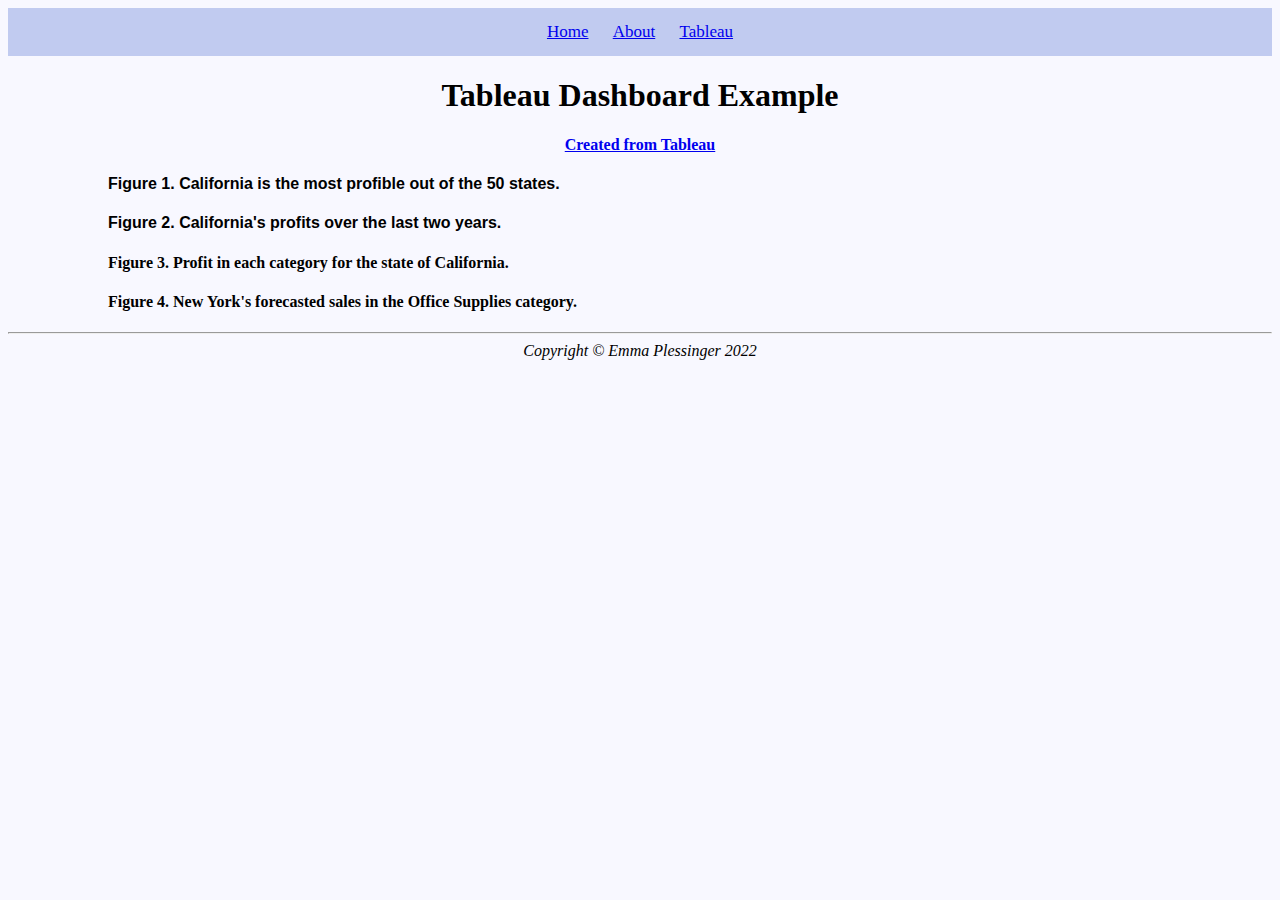
<file: html/tableau.html>
<!DOCTYPE html>

<!--Emma Plesinger last edited: 4/16/2022-->


<html>
    <head>
        <title>Emma Plessinger - Tableau</title>
        <link rel="icon" type="image/x-icon" href="../images/favicon.ico" />
        <link href="../styles/bootstyles.css" rel="stylesheet" />
    </head>

    <body>
        <!--header-->
        <div class="topNav">
            <a id="top" href="../index.html">Home</a> 
            <a class="spacing" href="../html/about.html">About</a>
            <a class="spacing" href="../html/tableau.html">Tableau</a>
        </div>

        <!--inserting Tableau with captions under-->
        <div class="TabLeft">
            <div class="headCenter">
                <h1>Tableau Dashboard Example</h1>
                <h4><a href="https://www.tableau.com/" target="_blank">Created from Tableau</a></h4>
            </div>
            
            <!--inserting Tableau graphs and captions under-->
            <div class='tableauPlaceholder' id='viz1649780758674' style='position: relative'><noscript><a href='#'><img alt='Figure 1 ' src='https:&#47;&#47;public.tableau.com&#47;static&#47;images&#47;Fi&#47;FinalProject_16497804685610&#47;Sheet1&#47;1_rss.png' style='border: none' /></a></noscript><object class='tableauViz'  style='display:none;'><param name='host_url' value='https%3A%2F%2Fpublic.tableau.com%2F' /> <param name='embed_code_version' value='3' /> <param name='site_root' value='' /><param name='name' value='FinalProject_16497804685610&#47;Sheet1' /><param name='tabs' value='no' /><param name='toolbar' value='yes' /><param name='static_image' value='https:&#47;&#47;public.tableau.com&#47;static&#47;images&#47;Fi&#47;FinalProject_16497804685610&#47;Sheet1&#47;1.png' /> <param name='animate_transition' value='yes' /><param name='display_static_image' value='yes' /><param name='display_spinner' value='yes' /><param name='display_overlay' value='yes' /><param name='display_count' value='yes' /><param name='language' value='en-US' /><param name='filter' value='publish=yes' /></object></div>                <script type='text/javascript'>                    var divElement = document.getElementById('viz1649780758674');                    var vizElement = divElement.getElementsByTagName('object')[0];                    vizElement.style.width='100%';vizElement.style.height=(divElement.offsetWidth*0.75)+'px';                    var scriptElement = document.createElement('script');                    scriptElement.src = 'https://public.tableau.com/javascripts/api/viz_v1.js';                    vizElement.parentNode.insertBefore(scriptElement, vizElement);                </script>            
            <h4 class="captions">Figure 1. California is the most profible out of the 50 states.</h4>
            <div class='tableauPlaceholder' id='viz1650135107923' style='position: relative'><noscript><a href='#'><img alt='Figure 2 ' src='https:&#47;&#47;public.tableau.com&#47;static&#47;images&#47;Fi&#47;FinalProject_16497804685610&#47;Sheet2&#47;1_rss.png' style='border: none' /></a></noscript><object class='tableauViz'  style='display:none;'><param name='host_url' value='https%3A%2F%2Fpublic.tableau.com%2F' /> <param name='embed_code_version' value='3' /> <param name='site_root' value='' /><param name='name' value='FinalProject_16497804685610&#47;Sheet2' /><param name='tabs' value='no' /><param name='toolbar' value='yes' /><param name='static_image' value='https:&#47;&#47;public.tableau.com&#47;static&#47;images&#47;Fi&#47;FinalProject_16497804685610&#47;Sheet2&#47;1.png' /> <param name='animate_transition' value='yes' /><param name='display_static_image' value='yes' /><param name='display_spinner' value='yes' /><param name='display_overlay' value='yes' /><param name='display_count' value='yes' /><param name='language' value='en-US' /><param name='filter' value='publish=yes' /></object></div>                <script type='text/javascript'>                    var divElement = document.getElementById('viz1650135107923');                    var vizElement = divElement.getElementsByTagName('object')[0];                    vizElement.style.width='100%';vizElement.style.height=(divElement.offsetWidth*0.75)+'px';                    var scriptElement = document.createElement('script');                    scriptElement.src = 'https://public.tableau.com/javascripts/api/viz_v1.js';                    vizElement.parentNode.insertBefore(scriptElement, vizElement);                </script>
            <h4 class="captions">Figure 2. California's profits over the last two years.</h4>
            <div class='tableauPlaceholder' id='viz1650135145617' style='position: relative'><noscript><a href='#'><img alt='Figure 3 ' src='https:&#47;&#47;public.tableau.com&#47;static&#47;images&#47;Fi&#47;FinalProject_16497804685610&#47;Sheet3&#47;1_rss.png' style='border: none' /></a></noscript><object class='tableauViz'  style='display:none;'><param name='host_url' value='https%3A%2F%2Fpublic.tableau.com%2F' /> <param name='embed_code_version' value='3' /> <param name='site_root' value='' /><param name='name' value='FinalProject_16497804685610&#47;Sheet3' /><param name='tabs' value='no' /><param name='toolbar' value='yes' /><param name='static_image' value='https:&#47;&#47;public.tableau.com&#47;static&#47;images&#47;Fi&#47;FinalProject_16497804685610&#47;Sheet3&#47;1.png' /> <param name='animate_transition' value='yes' /><param name='display_static_image' value='yes' /><param name='display_spinner' value='yes' /><param name='display_overlay' value='yes' /><param name='display_count' value='yes' /><param name='language' value='en-US' /><param name='filter' value='publish=yes' /></object></div>                <script type='text/javascript'>                    var divElement = document.getElementById('viz1650135145617');                    var vizElement = divElement.getElementsByTagName('object')[0];                    vizElement.style.width='100%';vizElement.style.height=(divElement.offsetWidth*0.75)+'px';                    var scriptElement = document.createElement('script');                    scriptElement.src = 'https://public.tableau.com/javascripts/api/viz_v1.js';                    vizElement.parentNode.insertBefore(scriptElement, vizElement);                </script>
            <h4>Figure 3. Profit in each category for the state of California.</h4>
            <div class='tableauPlaceholder' id='viz1650135175897' style='position: relative'><noscript><a href='#'><img alt='Figure 4 ' src='https:&#47;&#47;public.tableau.com&#47;static&#47;images&#47;Fi&#47;FinalProject_16497804685610&#47;Sheet4&#47;1_rss.png' style='border: none' /></a></noscript><object class='tableauViz'  style='display:none;'><param name='host_url' value='https%3A%2F%2Fpublic.tableau.com%2F' /> <param name='embed_code_version' value='3' /> <param name='site_root' value='' /><param name='name' value='FinalProject_16497804685610&#47;Sheet4' /><param name='tabs' value='no' /><param name='toolbar' value='yes' /><param name='static_image' value='https:&#47;&#47;public.tableau.com&#47;static&#47;images&#47;Fi&#47;FinalProject_16497804685610&#47;Sheet4&#47;1.png' /> <param name='animate_transition' value='yes' /><param name='display_static_image' value='yes' /><param name='display_spinner' value='yes' /><param name='display_overlay' value='yes' /><param name='display_count' value='yes' /><param name='language' value='en-US' /><param name='filter' value='publish=yes' /></object></div>                <script type='text/javascript'>                    var divElement = document.getElementById('viz1650135175897');                    var vizElement = divElement.getElementsByTagName('object')[0];                    vizElement.style.width='100%';vizElement.style.height=(divElement.offsetWidth*0.75)+'px';                    var scriptElement = document.createElement('script');                    scriptElement.src = 'https://public.tableau.com/javascripts/api/viz_v1.js';                    vizElement.parentNode.insertBefore(scriptElement, vizElement);                </script>
            <h4>Figure 4. New York's forecasted sales in the Office Supplies category.</h4>
        </div>

    </body>

    <!--footer-->
    <footer>
        <hr>
        <div class="footer">Copyright &copy; Emma Plessinger 2022</div>
    </footer>

 

</html>
</file>
<file: styles/bootstyles.css>
/*styles sheet for the tableau page*/

body{
    background-color: ghostwhite;
    font-family: Cambria, Cochin, Georgia, Times, 'Times New Roman', serif;
}

body a:hover{
    color: rgb(18, 169, 167);
}

a:visited{
    color: rgb(93, 88, 164);
}

/*main body divs*/
.headCenter{
    text-align: center;
}

.TabLeft{
    padding-left: 100px;
    padding-right: 100px;
}

/*header div*/
.topNav{
    background-color: rgb(193, 203, 240);
    overflow: hidden;
    color: #f2f2f2;
    text-align: center;
    padding: 14px 16px;
    text-decoration: none;
    font-size: 17px;
}

.spacing{
    padding-left: 20px;
}

/*footer div*/
.footer{
    text-align: center;
    font-style: oblique;
}

/*custom style (and the footer custom style above)*/
.captions{
    font-family:'Trebuchet MS', 'Lucida Sans Unicode', 'Lucida Grande', 'Lucida Sans', Arial, sans-serif;
}
</file>
